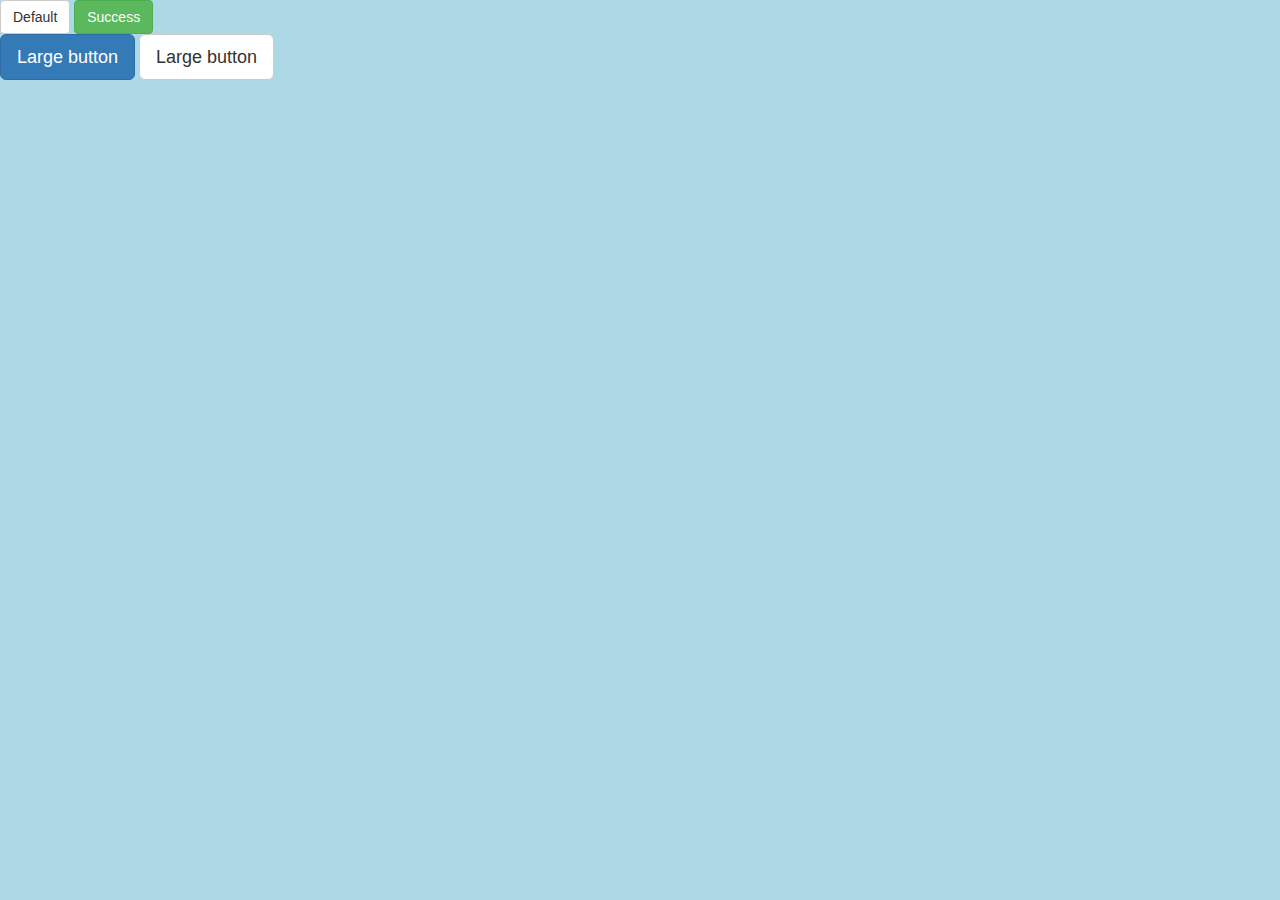
<file: index-prova.html>
<!DOCTYPE html>
<html lang="en" dir="ltr">
  <head>
    <meta charset="utf-8">
    <!-- Latest compiled and minified CSS -->
    <link rel="stylesheet" href="https://maxcdn.bootstrapcdn.com/bootstrap/3.3.7/css/bootstrap.min.css" integrity="sha384-BVYiiSIFeK1dGmJRAkycuHAHRg32OmUcww7on3RYdg4Va+PmSTsz/K68vbdEjh4u" crossorigin="anonymous">
    <!-- /Latest compiled and minified CSS -->
    <!-- nostro foglio di stile -->
    <link rel="stylesheet" href="css/prova.css">
    <title></title>
  </head>
  <body>
    <i class="fas fa-star"></i>
    <button type="button" class="btn btn-default">Default</button>
    <button type="button" class="btn btn-success">Success</button>
    <p>
      <button type="button" class="btn btn-primary btn-lg">Large button</button>
      <button type="button" class="btn btn-default btn-lg">Large button</button>
   </p>
  </body>
</html>
</file>
<file: css/prova.css>
body {
  background-color: lightblue;
}
</file>
